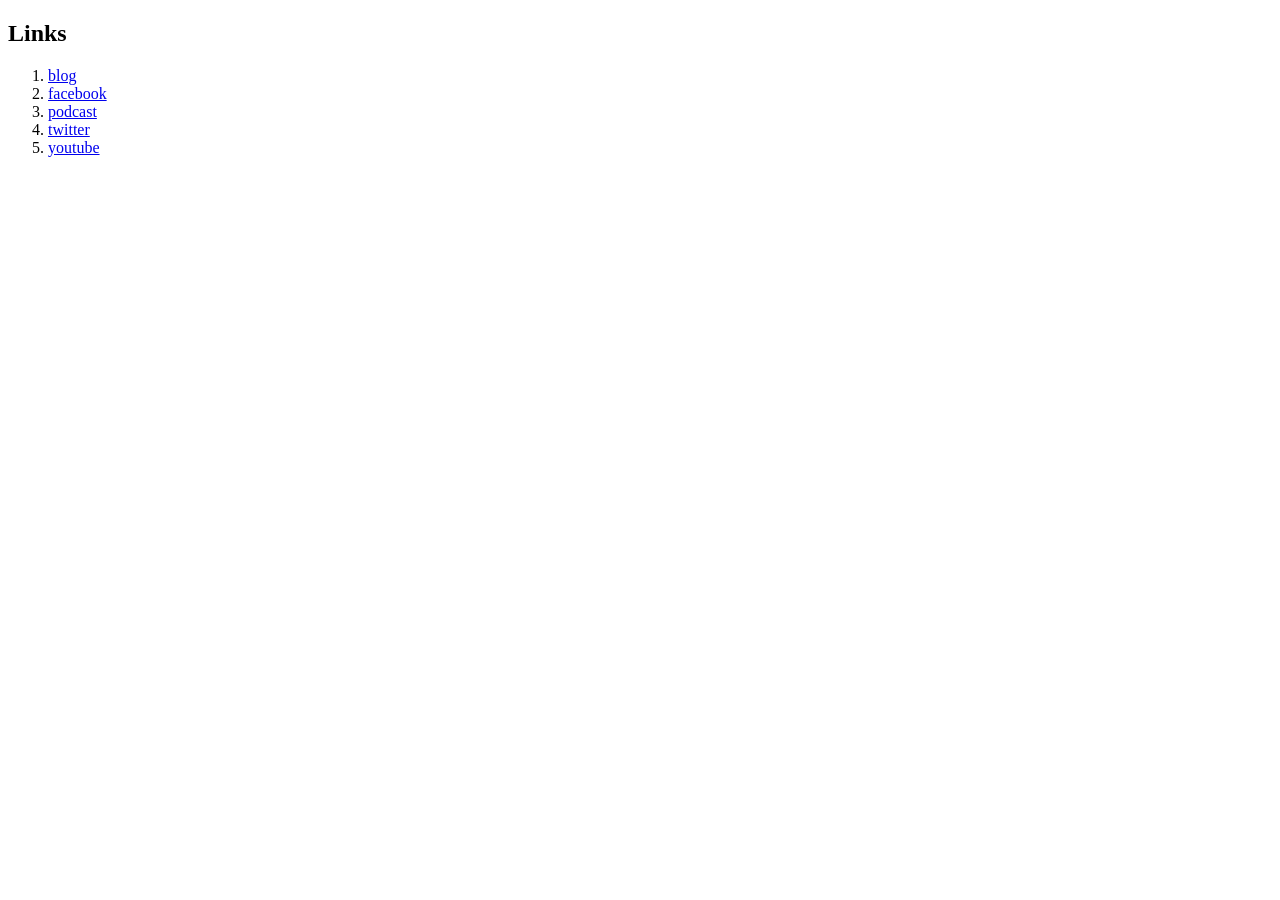
<file: JSON/index.html>
<!DOCTYPE html>
<html lang="en">
<head>
    <meta charset="utf-8" />
    <title>Javascript and JSON Drill</title>
</head>
<body>
<h2>Links</h2>
<ol id="links">

</ol>

<script>
    var info = {
        "full_name" : "Sylvia Maguina",
        "title" : "Developer",
        "links" : [
        {    "blog"     : "http://google.com" },
        {    "facebook" : "http://facebook.com" },
        {    "podcast"  : "http://feeds.feedburner.com" },
        {    "twitter"  : "http://twitter.com" },
        {    "youtube"  : "http://www.youtube.com" }
        ]
    };

    var output = '';

    for (var i = 0; i <= info.links.length; i++) {
        for (key in info.links[i]) {
            if (info.links[i].hasOwnProperty(key)) {
                output += '<li>' +
                '<a href = "' + info.links[i][key] +
                '">' + key + '</a>' +
                '</li>';
            } // hasOwnProperty check
        } // for each object
    } // for each array element

    var update = document.getElementById('links');
    update.innerHTML = output;

</script>
</body>
</html>
</file>
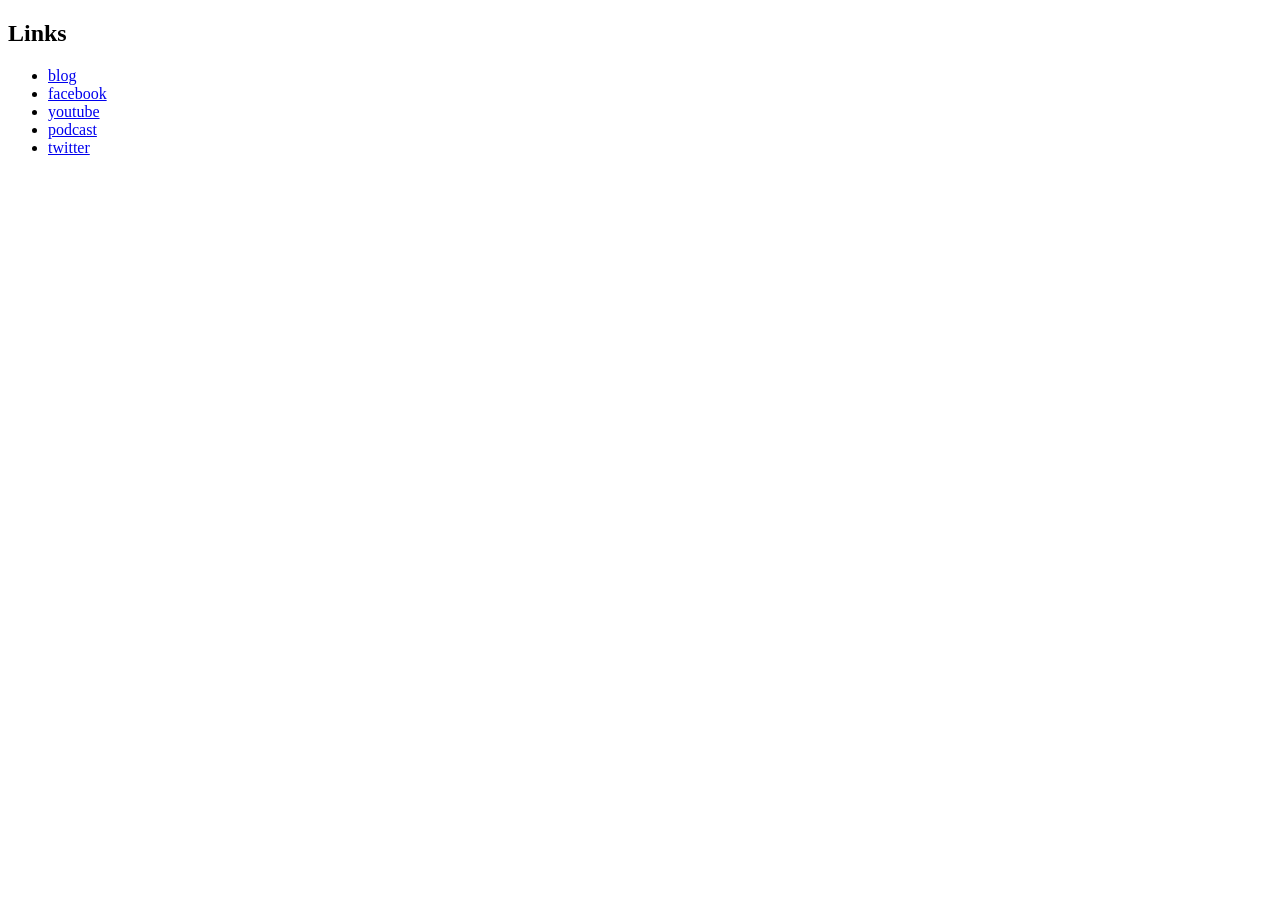
<file: JSON/for-in-loop.html>
<!DOCTYPE html>
<html lang="en">
<head>
    <meta charset="utf-8" />
    <title>Javascript and JSON Drill</title>
</head>
<body>
<h2>Links</h2>
<ul id="links">

</ul>

<script>
    var info = {
        "full_name" : "Sylvia Maguina",
        "title" : "Developer",
        "links" : {
            "blog"     : "http://google.com" ,
            "facebook" : "http://facebook.com" ,
            "youtube"  : "http://www.youtube.com",
            "podcast"  : "http://feeds.feedburner.com",
            "twitter"  : "http://twitter.com"
        }
    };

    var output = "";

    // FOR IN Loop
    for ( key in info.links ) {
        if (info.links.hasOwnProperty(key)) {
            output += '<li>' +
            '<a href="' + info.links[key] +
            '">' + key + '</a>' +
            '</li>';
        } //if the links has the key property
    } // for...go through each link

    var update = document.getElementById('links');
    update.innerHTML = output;

</script>
</body>
</html>
</file>
